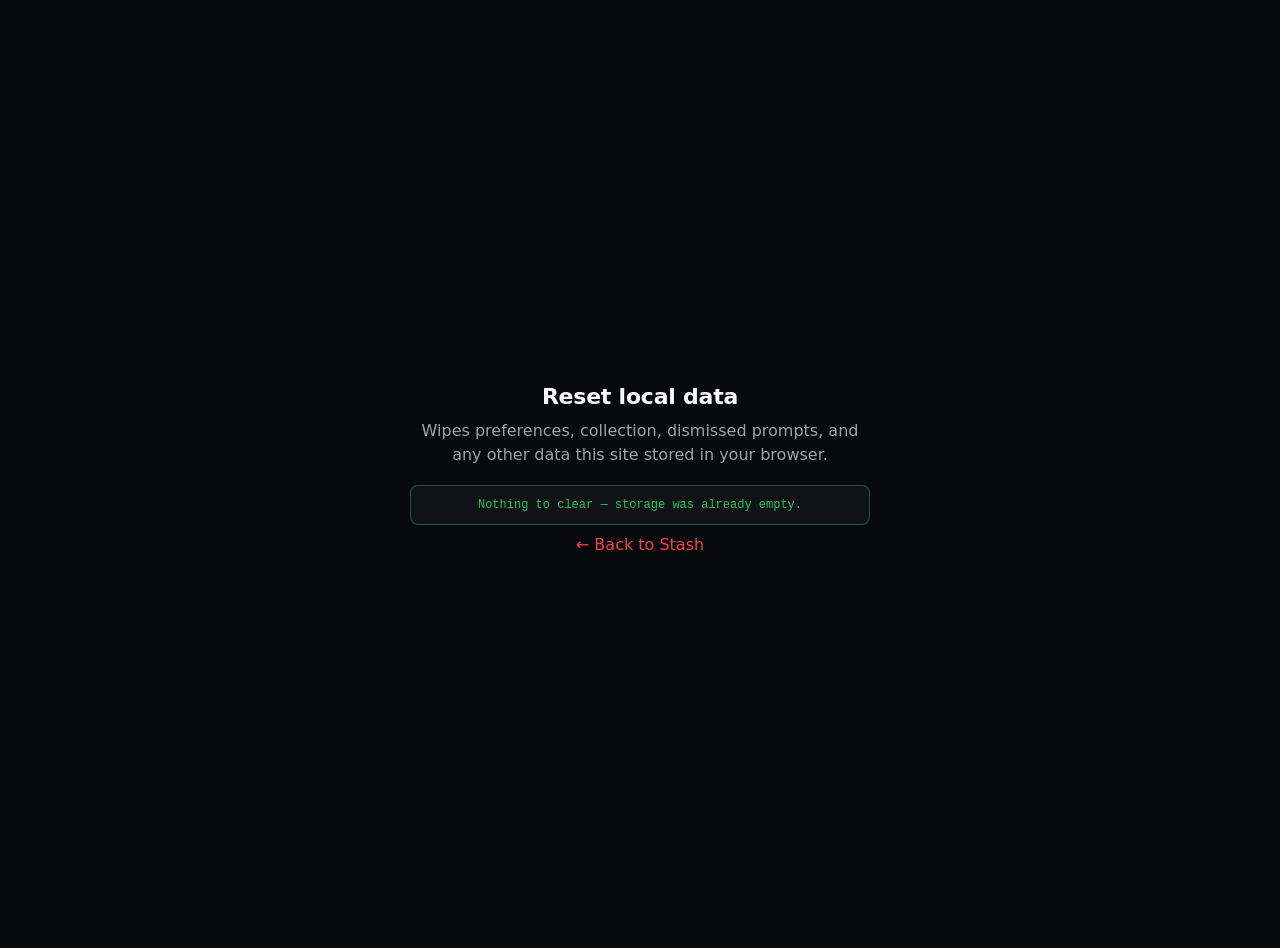
<file: dev/areyousure/reset/index.html>
<!DOCTYPE html>
<html lang="en">
<head>
  <meta charset="UTF-8">
  <meta name="viewport" content="width=device-width, initial-scale=1.0">
  <meta name="robots" content="noindex,nofollow">
  <title>Reset</title>
  <style>
    :root { color-scheme: light dark; }
    body {
      display: grid; place-items: center;
      min-height: 100vh; margin: 0; padding: 24px;
      font-family: system-ui, -apple-system, "Segoe UI", Roboto, Ubuntu, sans-serif;
      background: #08090c; color: #d4d4d8;
      text-align: center;
    }
    .card { max-width: 460px; }
    h1 {
      color: #fafafa;
      font-size: 22px;
      margin: 0 0 10px;
      font-weight: 700;
      letter-spacing: -0.01em;
    }
    p { color: #9ca3af; line-height: 1.5; margin: 8px 0; }
    a { color: #ef4444; text-decoration: none; }
    a:hover { text-decoration: underline; }
    .status {
      margin-top: 18px;
      padding: 10px 14px;
      font-family: ui-monospace, "JetBrains Mono", monospace;
      font-size: 12px;
      color: #5b6170;
      background: rgba(255,255,255,0.04);
      border: 1px solid rgba(255,255,255,0.08);
      border-radius: 8px;
      word-break: break-word;
    }
    .status.done { color: #22c55e; border-color: rgba(34,197,94,0.4); }
    .status.fail { color: #ef4444; border-color: rgba(239,68,68,0.4); }
  </style>
</head>
<body>
  <main class="card">
    <h1>Reset local data</h1>
    <p>Wipes preferences, collection, dismissed prompts, and any other data this site stored in your browser.</p>
    <p class="status" id="status">Working…</p>
    <p><a href="/">← Back to Stash</a></p>
  </main>
  <script src="reset.js"></script>
</body>
</html>
</file>
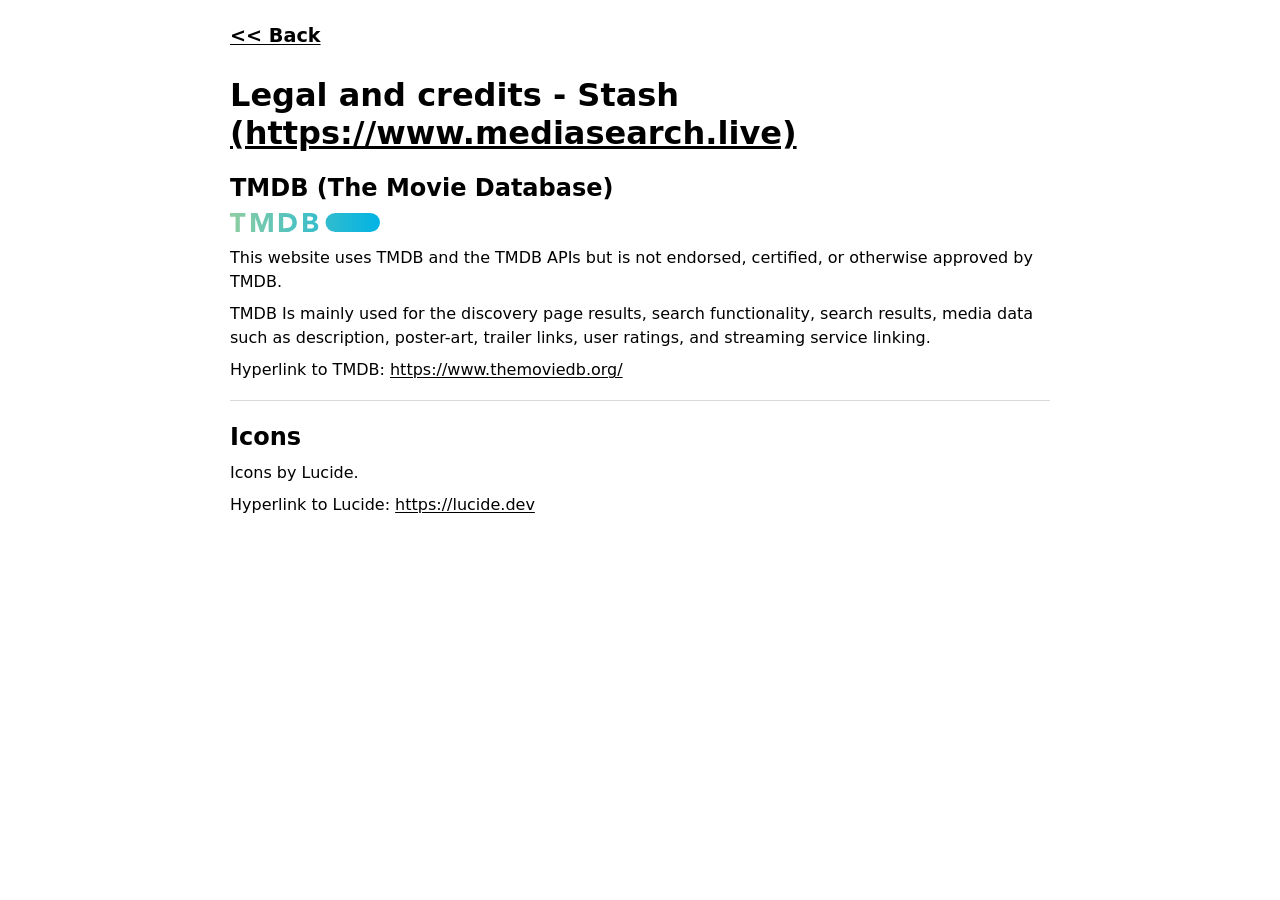
<file: legal.html>
<!DOCTYPE html>
<html lang="en">
<head>
  <title>Legal &amp; credits — Stash</title>

  <meta charset="UTF-8">
  <meta name="viewport" content="width=device-width, initial-scale=1.0">
  <meta name="description" content="Legal disclaimers, attribution and third-party credits for Stash.">
  <link rel="canonical" href="https://www.mediasearch.live/legal.html">
  <style>
    :root { color-scheme: light dark; }
    body {
      margin: 0;
      padding: 24px 16px 56px;
      font-family: system-ui, -apple-system, "Segoe UI", Roboto, Ubuntu, Cantarell, "Noto Sans", Arial, sans-serif;
      line-height: 1.5;
      max-width: 820px;
      margin-inline: auto;
    }
    h1, h2 { line-height: 1.2; margin: 0.9em 0 0.4em; }
    h1:first-of-type { margin-top: 0; font-size: 1.2rem; font-weight: 600; }
    p { margin: 0.5em 0; }
    a { color: inherit; text-decoration: underline; text-underline-offset: 2px; }
    a:hover { opacity: 0.85; }
    img { display: block; margin: 10px 0 14px; max-width: 100%; height: auto; }
    hr { border: 0; border-top: 1px solid currentColor; opacity: 0.15; margin: 18px 0; }
  </style>


</head>
<body>
    <h1><a href="/"><< Back</a></h1>
    <h1>Legal and credits - Stash <a href="https://mediasearch.live" target="_blank" rel="noopener">(https://www.mediasearch.live)</a></h1>

    <h2>TMDB (The Movie Database)</h2>
    <img src="TMDB-Small-Long.svg" width="150">
    <p>This website uses TMDB and the TMDB APIs but is not endorsed, certified, or otherwise approved by TMDB.</p>
    <p>TMDB Is mainly used for the discovery page results, search functionality, search results, media data such as description, poster-art, trailer links, user ratings, and streaming service linking.</p>
    <p>Hyperlink to TMDB: <a href="https://www.themoviedb.org/" target="_blank" rel="noopener">https://www.themoviedb.org/</a></p>


    <hr>
    <h2>Icons</h2>
    <p>Icons by Lucide.</p>
    <p>Hyperlink to Lucide: <a href="https://lucide.dev" target="_blank" rel="noopener">https://lucide.dev</a></p>

</body>
</html>
</file>
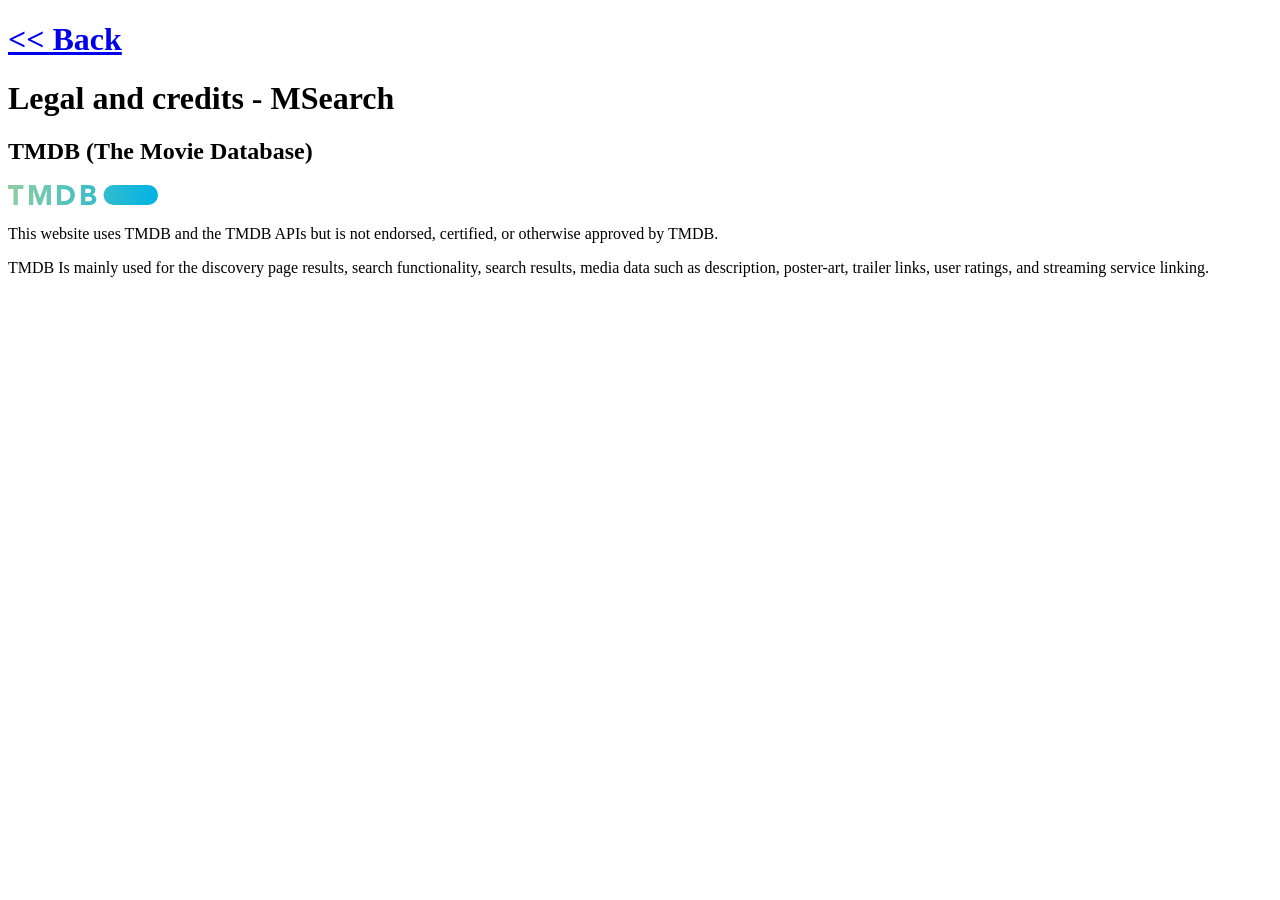
<file: prev/legal.html>
<!DOCTYPE html>
<html lang="en">
<head>
  <title>Legal Disclaimers</title>
</head>
<body>
    <h1><a href="/"><< Back</a></h1>
    <h1>Legal and credits - MSearch</h1>

    <h2>TMDB (The Movie Database)</h2>
    <img src="TMDB-Small-Long.svg" width="150">
    <p>This website uses TMDB and the TMDB APIs but is not endorsed, certified, or otherwise approved by TMDB.</p>
    <p>TMDB Is mainly used for the discovery page results, search functionality, search results, media data such as description, poster-art, trailer links, user ratings, and streaming service linking.</p>


</body>
</html>
</file>
